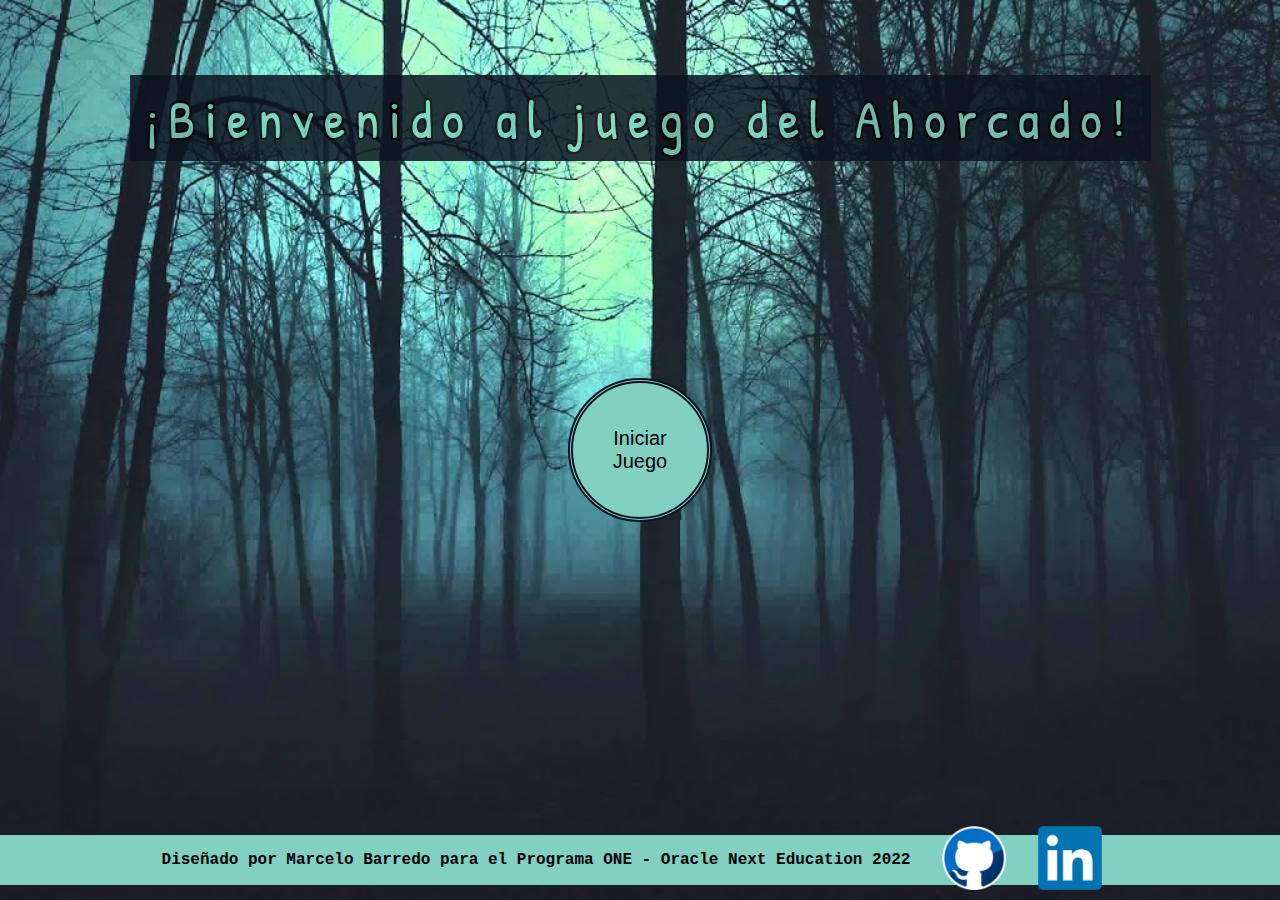
<file: index.html>
<!DOCTYPE html>

<html lang="es">

    <head>
		<meta charset="utf-8">
		<meta name="viewport" content="width=device-width, initial-scale=1.0">
		<title>Juego del Ahorcado</title>
        <link rel="stylesheet" href="CSS/reset.css">
        <link rel="stylesheet" href="CSS/index.css">
	</head>

    <body>
        <h1 class="titulo-inicio">¡Bienvenido al juego del Ahorcado!</h1>

        <div class="div-pag-inicio">
            <button onclick="location.href='juego.html'" class="boton-inicio">Iniciar <br> Juego</button>
        </div>

        <footer>
            Diseñado por Marcelo Barredo para el Programa ONE - Oracle Next Education 2022
            <a href="https://github.com/MarceloBarredo" target="_blank"><img id="logo-github" class="link-redes" src="imagenes/logo-github.png" alt="logo-GitHub"></a>
            <a href="https://www.linkedin.com/in/marcelo-alejandro-barredo/" target="_blank"><img id="logo-linkedin" class="link-redes" src="imagenes/logo-linkedin.png" alt="logo-Linkedin"></a>
        </footer>
    </body>

</html>
</file>
<file: CSS/index.css>
@import url('https://fonts.googleapis.com/css2?family=Montserrat:wght@300&family=Patrick+Hand&display=swap');

html {
    width: 100%;
    height: 100%;
}

body {
    background-image: url(../imagenes/fondo.jpg); /* Ubicación de la imagen */
    background-repeat: no-repeat; /* Para que la imagen de fondo no se repita */
    background-position: center center; /* Para dejar la imagen de fondo centrada, vertical y horizontalmente */
    background-attachment: fixed; /* La imagen se fija en la ventana de visualización para que la altura de la imagen no supere a la del contenido */
    background-size: cover; /* La imagen de fondo se reescala automáticamente con el cambio del ancho de ventana del navegador */
    background-color: rgb(174, 243, 255); /* Se muestra un color de fondo mientras se está cargando la imagen de fondo o si hay problemas para cargarla */
    width: 100%;
    height: 100%;
    display: flex;
    justify-content: center;
    align-items: center;
    flex-direction: column;
    font-family: 'Patrick Hand', cursive;
}

main {
    width: 100%;
    height: 80%;
    display: flex;
}

.titulo-inicio {
    color: #81d0c2;
    text-shadow: 2px 2px 0 black, 2px -2px 0 black, -2px 2px 0 black, -2px -2px 0 black, 2px 0px 0 black, 0px 2px 0 black, -2px 0px 0 black, 0px -2px 0 black;
    font-size: calc(1rem + 3vw);
    letter-spacing: 10px;
    background-color: #0c1421;
    padding: 1rem;
    opacity: 0.85;
    text-align: center;
    position: absolute;
    top: 75px;
}

.div-pag-inicio {
    display: flex;
    align-items: center;
}

.boton-inicio {
    width: 9rem;
    height: 9rem;
    border-radius: 50%; /* El boton tendra forma de circulo */
    background-color: #81d0c2;
    font-size: 20px;
    border: 5px double #0c1421
}

.boton-inicio:hover {
    cursor: pointer;
    background-color: orange;
}

footer {
    display: flex;
    justify-content: center;
    position: absolute;
    width: 100%;
    bottom: 0;
    background-color: #81d0c2;
    color: black;
    margin-bottom: 15px;
    text-align: center;
    height: 50px;
    align-items: center;
    font-family: 'Courier New', Courier, monospace;
    font-weight: bold;
}

#logo-github {
    margin-left: 2rem;
}

.link-redes {
    width: 4rem;
    margin: 0 1rem;
}

/* DISEÑO RESPONSIVE PARA TABLET */
@media screen and (max-width: 820px) {
    
    footer {
        padding: 1rem;
        box-sizing: border-box;
        font-size: 0.8rem;
        height: max-content;
    }
}

/* DISEÑO RESPONSIVE PARA CELULAR */
@media screen and (max-width: 412px) {
   
    footer {
        font-size: 0.8rem;
        height: max-content;
        padding: 1rem;
        box-sizing: border-box;
    }
}
</file>
